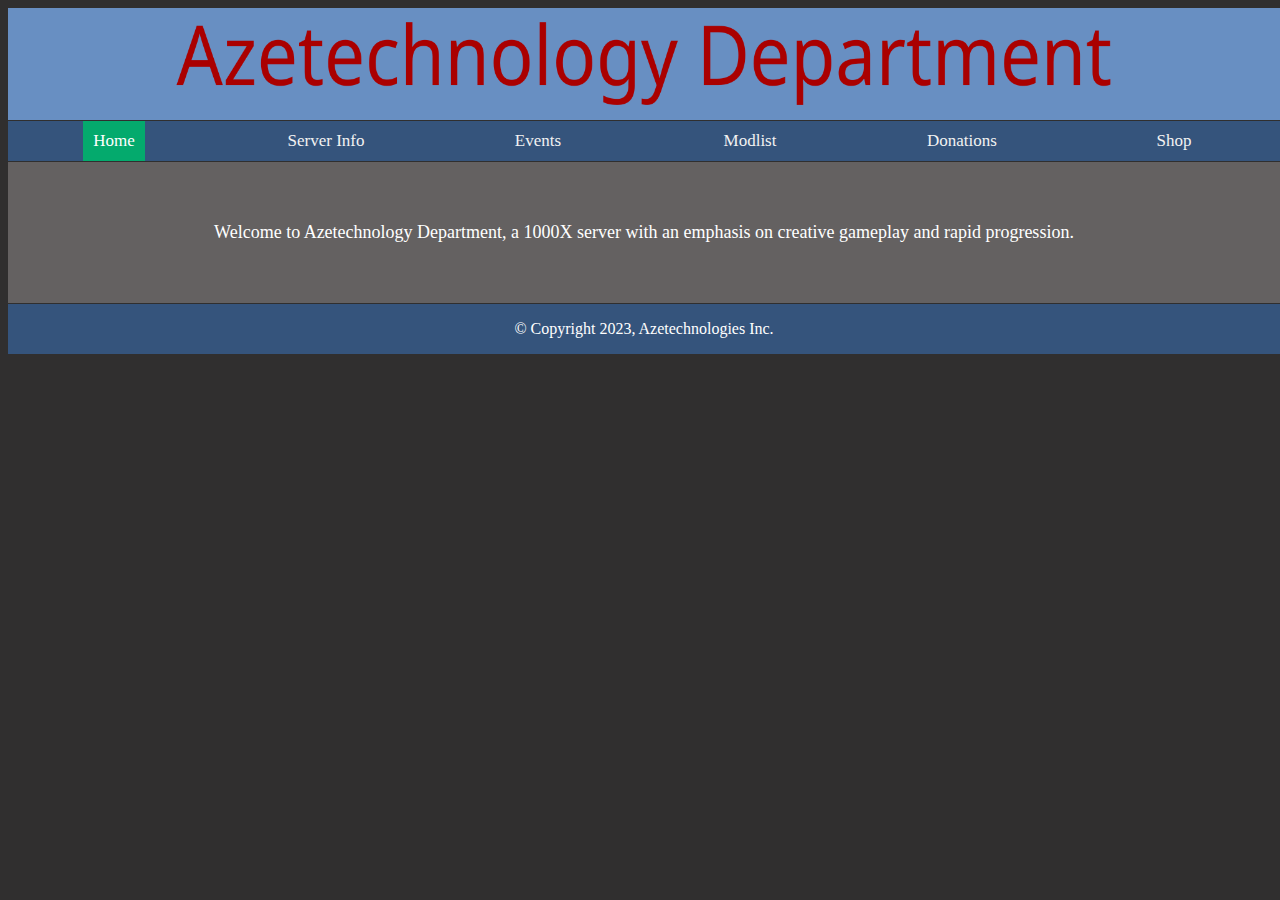
<file: index.html>
<!DOCTYPE html>
<html lang="en">
<head>
    <link rel="icon" type="image/x-icon" href="img/favicon.ico">
    <meta charset="UTF-8">
    <meta name="viewport" content="width=device-width, initial-scale=1.0">
    <link rel="stylesheet" href="css/style.css" type="text/css">
    <title>Azetechnology Department</title>
</head>
<body>

    <header>
        <div class="toplogo"><img src="img/azetechnology_department-logo.png" alt="Azetechnology_logo" class="logo"></div>
    </header>

    <nav id="navigation" class="include" data-file="_01_navigation.html">
        <a class="active" href=".">Home</a>
        <a href="server_info.html">Server Info</a>
        <a href="events_and_plans.html">Events</a>
        <a href="modlist.html">Modlist</a>
        <a href="donations.html">Donations</a>
        <a href="shop.html">Shop</a>
    </nav>




    <main>
        <section>

            <p>Welcome to Azetechnology Department, a 1000X server with an emphasis on creative gameplay and rapid progression.</p>

        </section>
    </main>




    <footer id="footer" class="include" data-file="_02_footer.html">
        <p> &copy; Copyright 2023,  Azetechnologies Inc. </p>
    </footer>

</body>
</html>
</file>
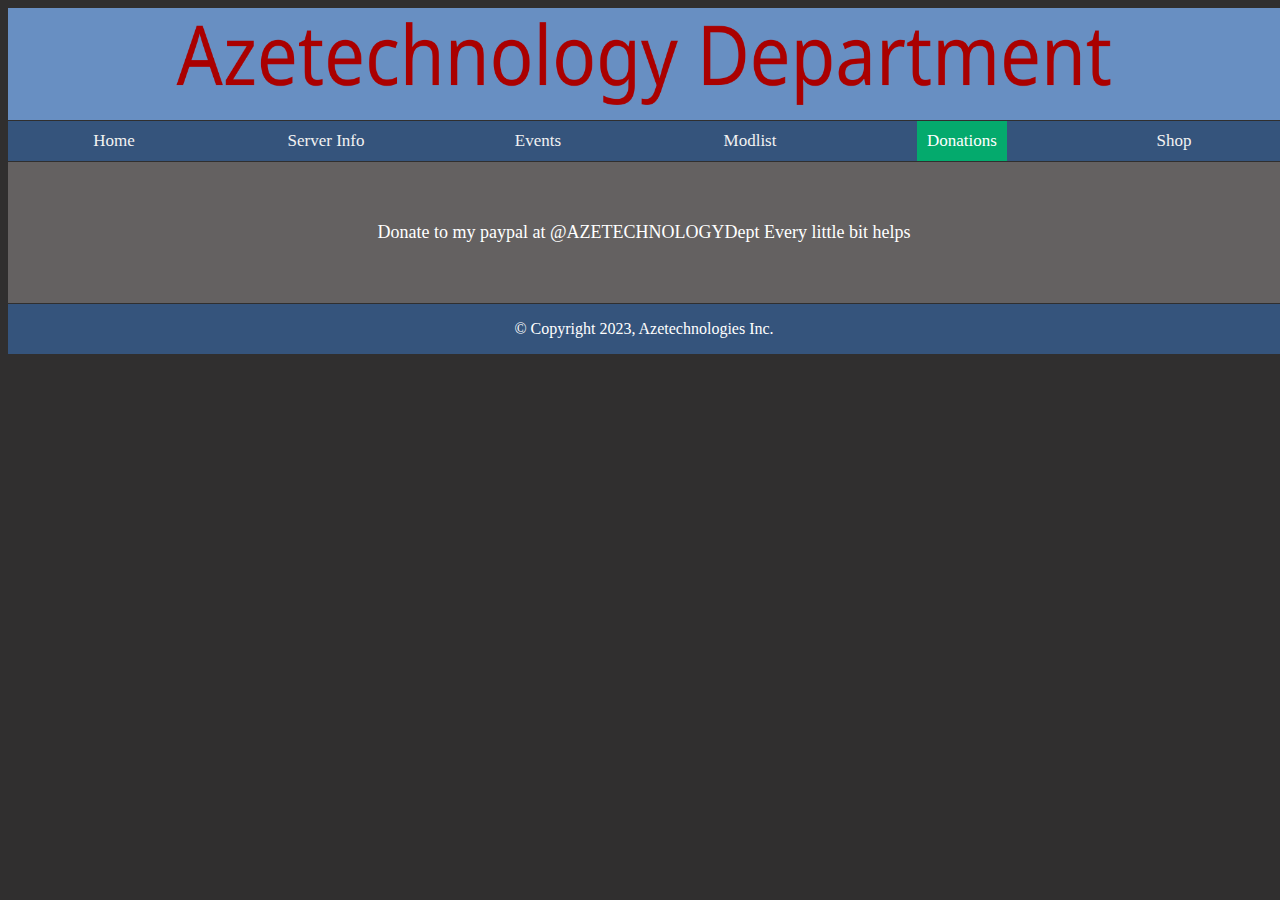
<file: donations.html>
<!DOCTYPE html>
<html lang="en">
<head>
    <link rel="icon" type="image/x-icon" href="img/favicon.ico">
    <meta charset="UTF-8">
    <meta name="viewport" content="width=device-width, initial-scale=1.0">
    <link rel="stylesheet" href="css/style.css" type="text/css">
    <title>Azetechnology Department</title>
</head>
<body>

    <header>
        <div class="toplogo"><img src="img/azetechnology_department-logo.png" alt="Azetechnology_logo" class="logo"></div>
    </header>

    <nav id="navigation" class="include" data-file="_01_navigation.html">
        <a href=".">Home</a>
        <a href="server_info.html">Server Info</a>
        <a href="events_and_plans.html">Events</a>
        <a href="modlist.html">Modlist</a>
        <a class="active" href="donations.html">Donations</a>
        <a href="shop.html">Shop</a>
    </nav>




    <main>
        <section>

            <p> Donate to my paypal at @AZETECHNOLOGYDept Every little bit helps </p>

        </section>
    </main>




    <footer id="footer" class="include" data-file="_02_footer.html">
        <p> &copy; Copyright 2023,  Azetechnologies Inc. </p>
    </footer>

</body>
</html>
</file>
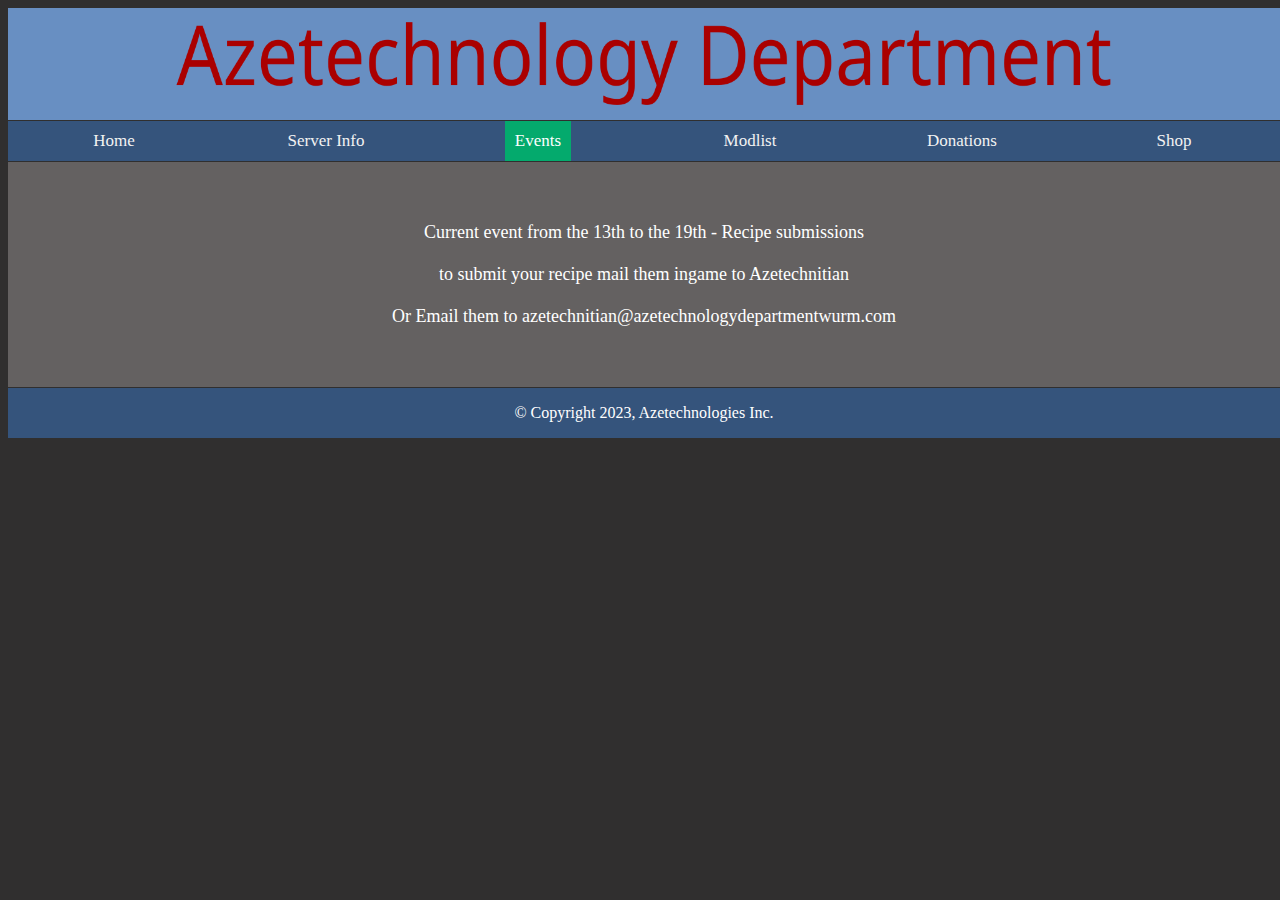
<file: events_and_plans.html>
<!DOCTYPE html>
<html lang="en">
<head>
    <link rel="icon" type="image/x-icon" href="img/favicon.ico">
    <meta charset="UTF-8">
    <meta name="viewport" content="width=device-width, initial-scale=1.0">
    <link rel="stylesheet" href="css/style.css" type="text/css">
    <title>Azetechnology Department</title>
</head>
<body>

    <header>
        <div class="toplogo"><img src="img/azetechnology_department-logo.png" alt="Azetechnology_logo" class="logo"></div>
    </header>

    <nav id="navigation" class="include" data-file="_01_navigation.html">
        <a href=".">Home</a>
        <a href="server_info.html">Server Info</a>
        <a class="active" href="events_and_plans.html">Events</a>
        <a href="modlist.html">Modlist</a>
        <a href="donations.html">Donations</a>
        <a href="shop.html">Shop</a>
    </nav>




    <main>
        <section>

            <p> Current event from the 13th to the 19th - Recipe submissions

                to submit your recipe mail them ingame to Azetechnitian

                Or Email them to azetechnitian@azetechnologydepartmentwurm.com
            </p>

        </section>
    </main>




    <footer id="footer" class="include" data-file="_02_footer.html">
        <p> &copy; Copyright 2023,  Azetechnologies Inc. </p>
    </footer>

</body>
</html>
</file>
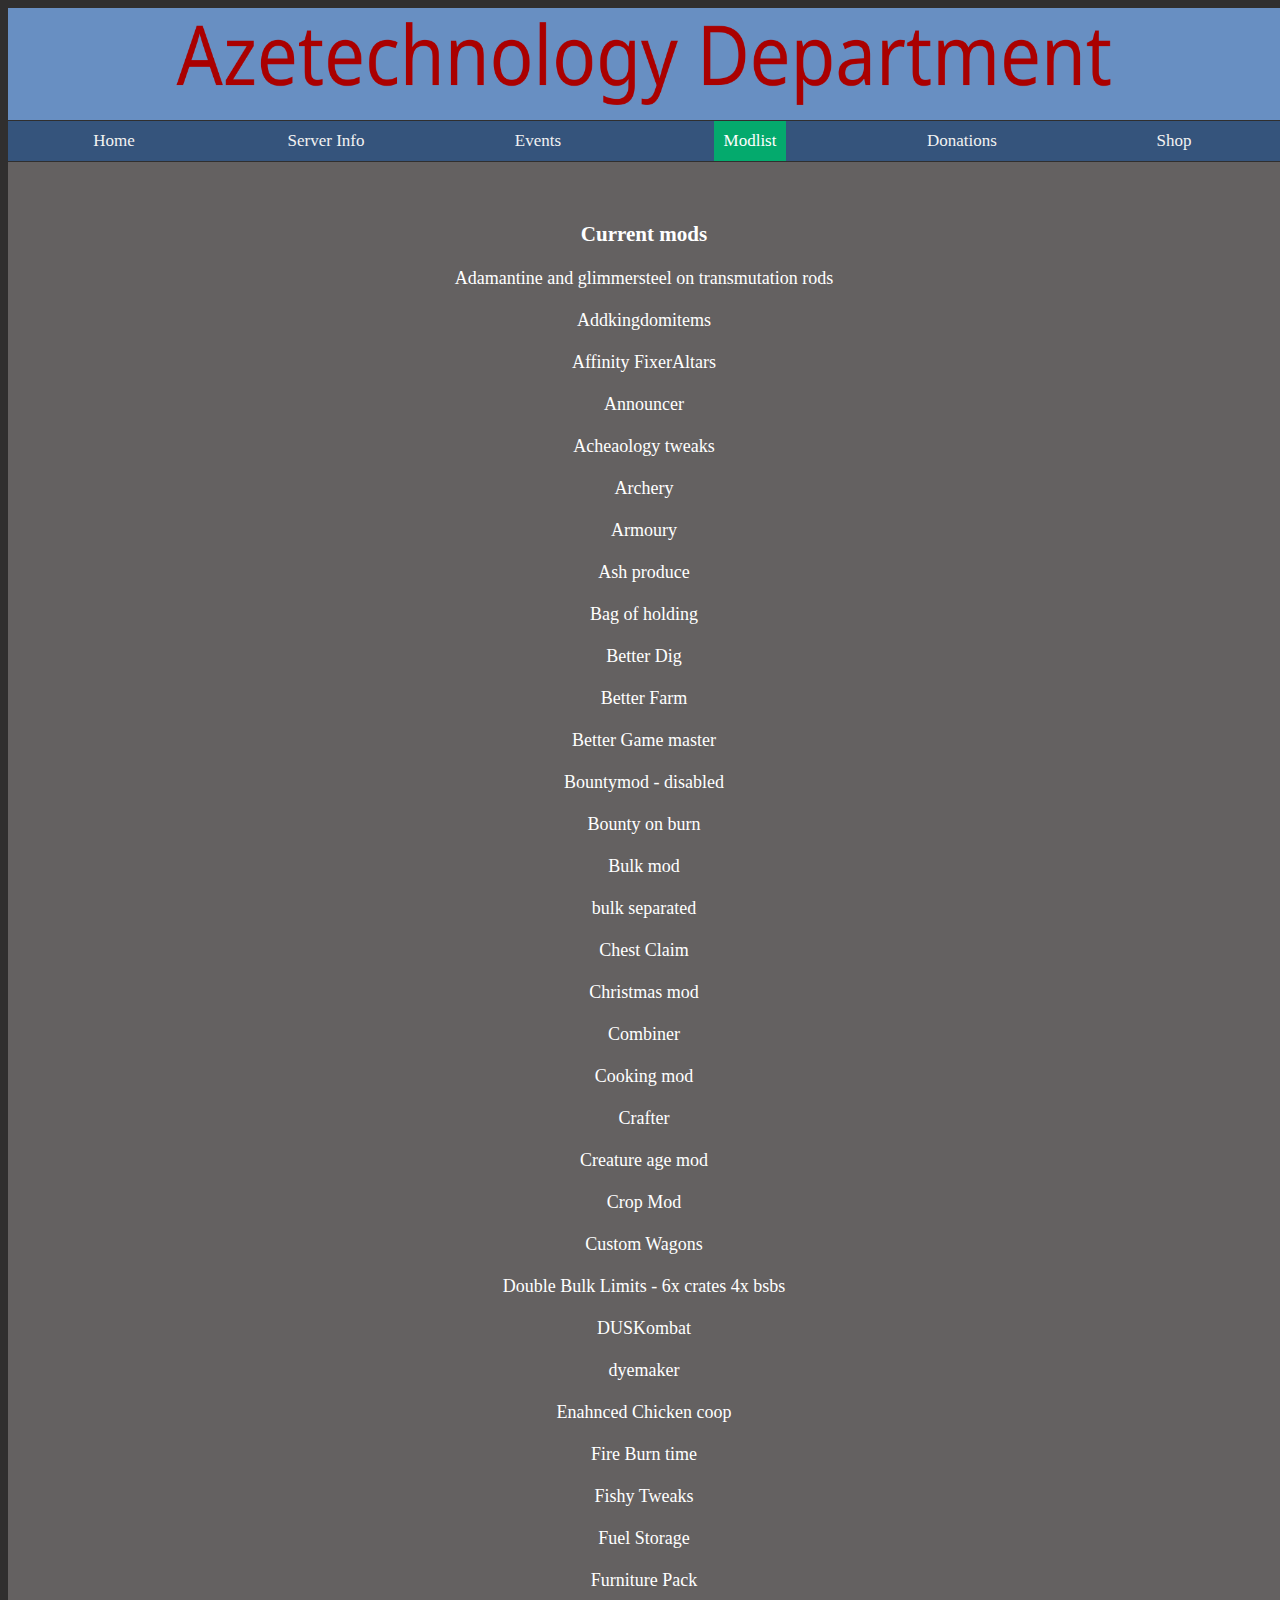
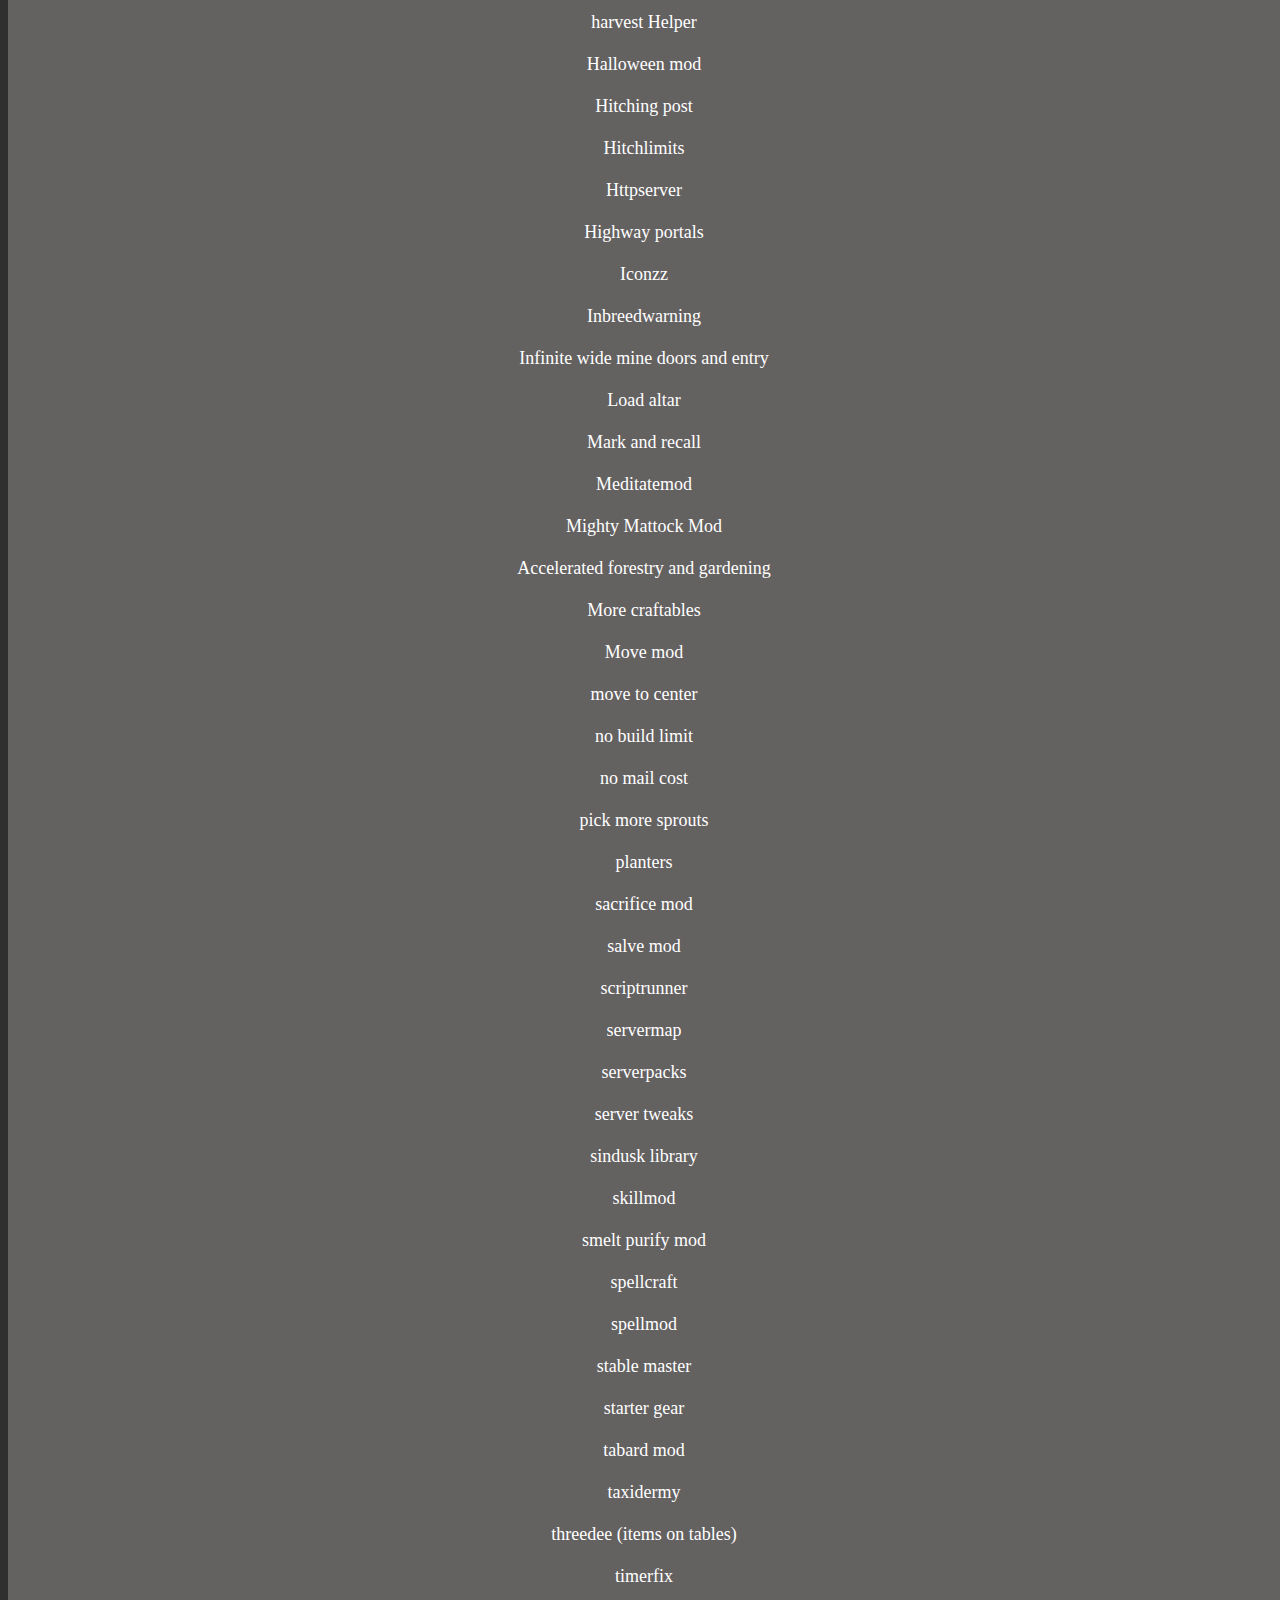
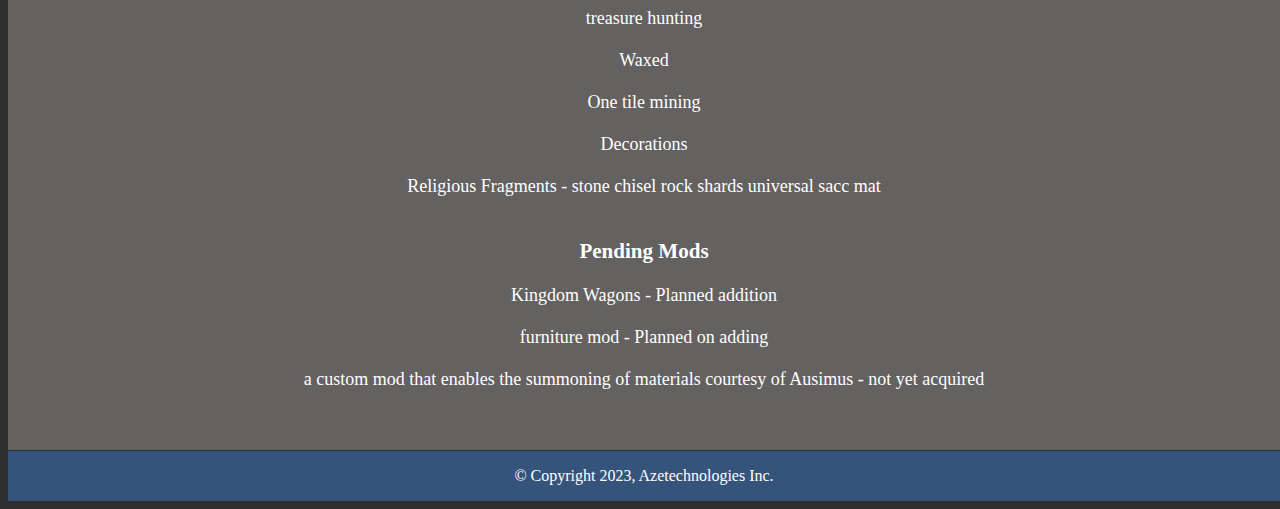
<file: modlist.html>
<!DOCTYPE html>
<html lang="en">
<head>
    <link rel="icon" type="image/x-icon" href="img/favicon.ico">
    <meta charset="UTF-8">
    <meta name="viewport" content="width=device-width, initial-scale=1.0">
    <link rel="stylesheet" href="css/style.css" type="text/css">
    <title>Azetechnology Department</title>
</head>
<body>

    <header>
        <div class="toplogo"><img src="img/azetechnology_department-logo.png" alt="Azetechnology_logo" class="logo"></div>
    </header>

    <nav id="navigation" class="include" data-file="_01_navigation.html">
        <a href=".">Home</a>
        <a href="server_info.html">Server Info</a>
        <a href="events_and_plans.html">Events</a>
        <a class="active" href="modlist.html">Modlist</a>
        <a href="donations.html">Donations</a>
        <a href="shop.html">Shop</a>
    </nav>




    <main>
        <section>

            <h3> Current mods </h3>

            <br>

            <p> Adamantine and glimmersteel on transmutation rods

                Addkingdomitems

                Affinity FixerAltars

                Announcer

                Acheaology tweaks

                Archery

                Armoury

                Ash produce

                Bag of holding

                Better Dig

                Better Farm

                Better Game master

                Bountymod - disabled

                Bounty on burn

                Bulk mod

                bulk separated

                Chest Claim

                Christmas mod

                Combiner

                Cooking mod

                Crafter

                Creature age mod

                Crop Mod

                Custom Wagons

                Double Bulk Limits - 6x crates 4x bsbs

                DUSKombat

                dyemaker

                Enahnced Chicken coop

                Fire Burn time

                Fishy Tweaks

                Fuel Storage

                Furniture Pack

                harvest Helper

                Halloween mod

                Hitching post

                Hitchlimits

                Httpserver

                Highway portals

                Iconzz

                Inbreedwarning

                Infinite wide mine doors and entry

                Load altar

                Mark and recall

                Meditatemod

                Mighty Mattock Mod

                Accelerated forestry and gardening

                More craftables

                Move mod

                move to center

                no build limit

                no mail cost

                pick more sprouts

                planters

                sacrifice mod

                salve mod

                scriptrunner

                servermap

                serverpacks

                server tweaks

                sindusk library

                skillmod

                smelt purify mod

                spellcraft

                spellmod

                stable master

                starter gear

                tabard mod

                taxidermy

                threedee (items on tables)

                timerfix

                treasure hunting

                Waxed

                One tile mining

                Decorations

                Religious Fragments - stone chisel rock shards universal sacc mat
            </p>

            <br><br>

            <h3> Pending Mods </h3>

            <br>

            <p> Kingdom Wagons - Planned addition

                furniture mod - Planned on adding

                a custom mod that enables the summoning of materials courtesy of Ausimus - not yet acquired
            </p>

        </section>
    </main>




    <footer id="footer" class="include" data-file="_02_footer.html">
        <p> &copy; Copyright 2023,  Azetechnologies Inc. </p>
    </footer>

</body>
</html>
</file>
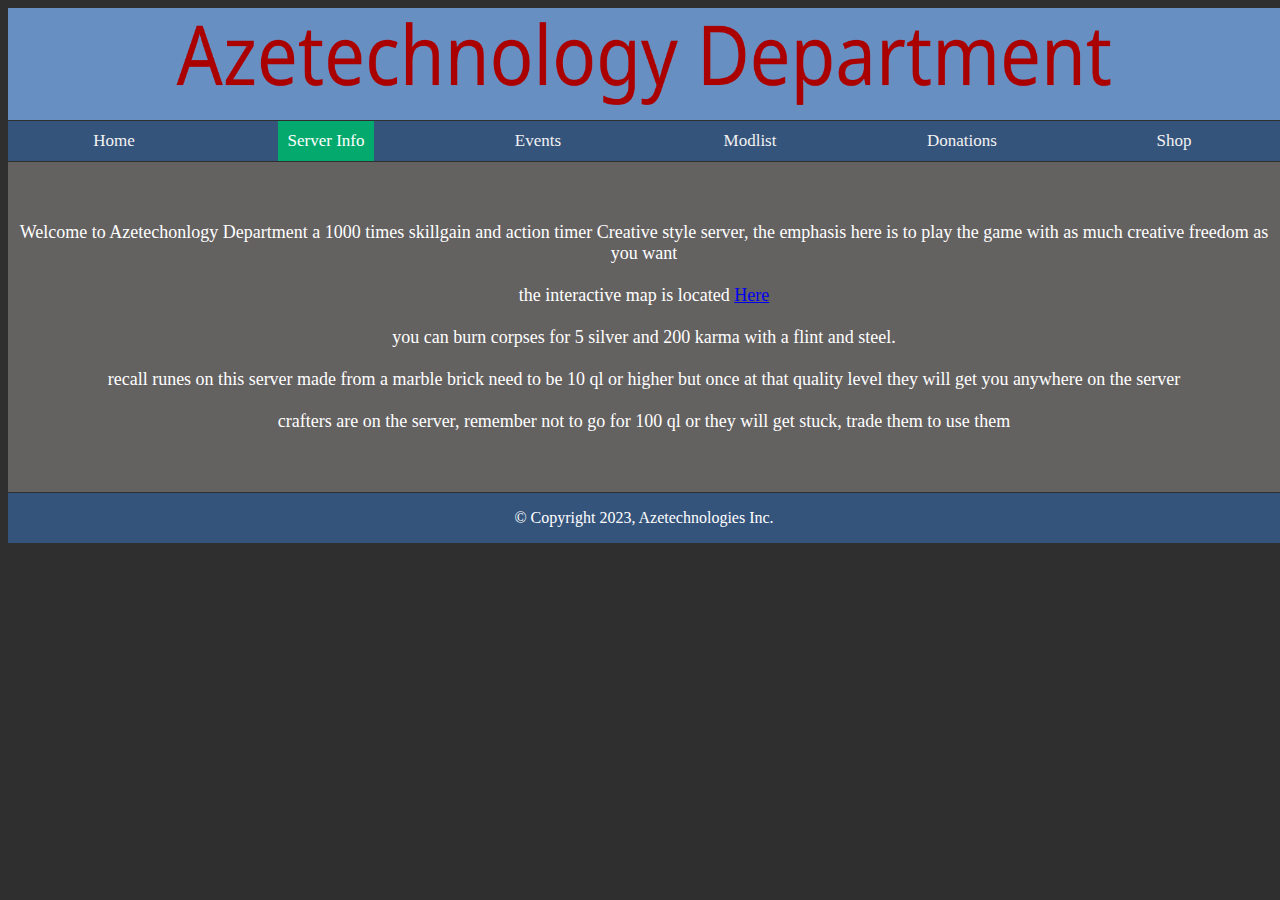
<file: server_info.html>
<!DOCTYPE html>
<html lang="en">
<head>
    <link rel="icon" type="image/x-icon" href="img/favicon.ico">
    <meta charset="UTF-8">
    <meta name="viewport" content="width=device-width, initial-scale=1.0">
    <link rel="stylesheet" href="css/style.css" type="text/css">
    <title>Azetechnology Department</title>
</head>
<body>

    <header>
        <div class="toplogo"><img src="img/azetechnology_department-logo.png" alt="Azetechnology_logo" class="logo"></div>
    </header>

    <nav id="navigation" class="include" data-file="_01_navigation.html">
        <a href=".">Home</a>
        <a class="active" href="server_info.html">Server Info</a>
        <a href="events_and_plans.html">Events</a>
        <a href="modlist.html">Modlist</a>
        <a href="donations.html">Donations</a>
        <a href="shop.html">Shop</a>
    </nav>



    <main>
        <section>

            <p> Welcome to Azetechonlogy Department a 1000 times skillgain and action timer Creative style server, the emphasis here is to play the game with as much creative freedom as you want

                the interactive map is located <a href="https://redirect.pingperfecthosting.com/9506769/mapviewer/">Here</a>

                you can burn corpses for 5 silver and 200 karma with a flint and steel.

                recall runes on this server made from a marble brick need to be 10 ql or higher but once at that quality level they will get you anywhere on the server

                crafters are on the server, remember not to go for 100 ql or they will get stuck, trade them to use them
            </p>

        </section>
    </main>




    <footer id="footer" class="include" data-file="_02_footer.html">
        <p> &copy; Copyright 2023,  Azetechnologies Inc. </p>
    </footer>

</body>
</html>
</file>
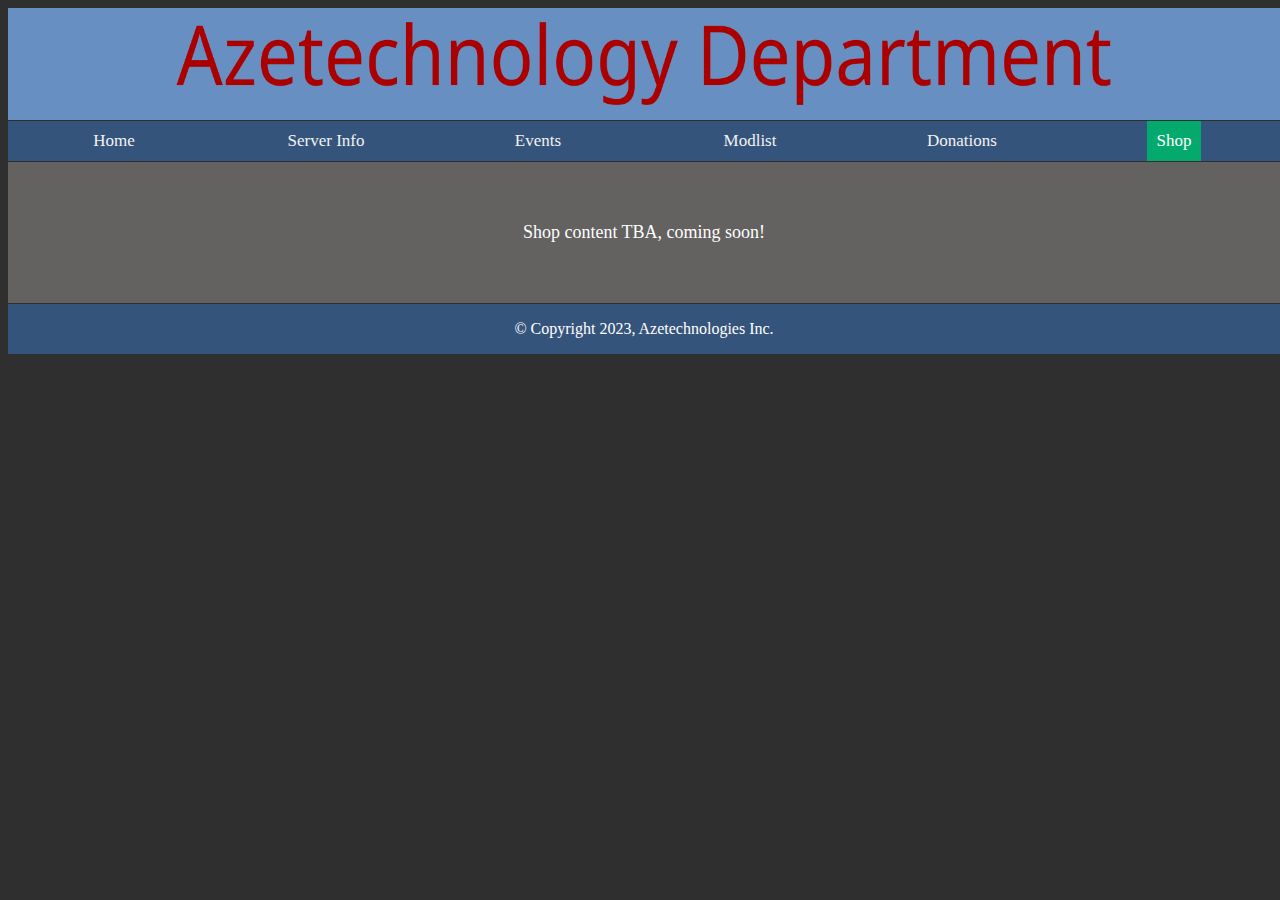
<file: shop.html>
<!DOCTYPE html>
<html lang="en">
<head>
    <link rel="icon" type="image/x-icon" href="img/favicon.ico">
    <meta charset="UTF-8">
    <meta name="viewport" content="width=device-width, initial-scale=1.0">
    <link rel="stylesheet" href="css/style.css" type="text/css">
    <title>Azetechnology Department</title>
</head>
<body>

    <header>
        <div class="toplogo"><img src="img/azetechnology_department-logo.png" alt="Azetechnology_logo" class="logo"></div>
    </header>

    <nav id="navigation" class="include" data-file="_01_navigation.html">
        <a href=".">Home</a>
        <a href="server_info.html">Server Info</a>
        <a href="events_and_plans.html">Events</a>
        <a href="modlist.html">Modlist</a>
        <a href="donations.html">Donations</a>
        <a class="active" href="shop.html">Shop</a>
    </nav>




    <main>
        <section>

            <p> Shop content TBA, coming soon! </p>

        </section>
    </main>




    <footer id="footer" class="include" data-file="_02_footer.html">
        <p> &copy; Copyright 2023,  Azetechnologies Inc. </p>
    </footer>

</body>
</html>
</file>
<file: css/style.css>
:root {
    --color-scrollbar-thumb: #04AA6D;
    --color-scrollbar-track: #302F2F;

    --site-background-color: #302F2F;

    --header-background-color: #688FC2;

    --navigation-background-color: #35547C;
    --navigation-border-color: #302F2F;

    --navigation-button-text-color: #F2F2F2;

    --navigation-button-active-color: #04AA6D;
    --navigation-button-active-text-color: #FFFFFF;

    --navigation-button-hover-background-color: #0DD4E2;
    --navigation-button-hover-text-color: #000000;


    --main-background-color: #646161;
    --main-text-color: #FFFFFF;

    --footer-background-color: #35547C;
    --footer-text-color: #FFFFFF;
    --footer-border-color: #302F2F;
}

html {
/* This is for Firefox                                     */
    scrollbar-color: var(--color-scrollbar-thumb) var(--color-scrollbar-track);
    scrollbar-width: thin;    /* options: auto (this is default), thin, none */
}

/* This is for Chrome and other webkit compatible browsers */
::-webkit-scrollbar {
    width: .5em;
}

::-webkit-scrollbar-thumb {
    background-color: var(--color-scrollbar-thumb);
}

::-webkit-scrollbar-track {
    background-color: var(--color-scrollbar-track);
}


html {
    background: var(--site-background-color);  /* site background color */

    overflow-y: scroll;   /* keeps scrollbar track visible on all pages to stop
                             the site from jumping left / right depending on the
                             length of the page requiring a scroll bar or not */
}

body {
    margin: 0;
    margin-top: .5em;
    margin-left: .5em;
    margin-bottom: .5em;
}

div#outer_container {
    display: flex;
    flex-direction: column;
}

header .toplogo {
    width: 100%;
    background-color: var(--header-background-color);
    align-items: center;
}

header .logo {
    margin: 0 auto;
    display: block;
    max-width: 960px;
    padding: 12px 0px 15px;
}

nav {
    background-color: var(--navigation-background-color);
    text-align: center;
    place-items: center;
    display: grid;
    grid-template-columns: repeat(auto-fit, minmax(125px, 1fr));
    border-top:    1px solid var(--navigation-border-color);
    border-bottom: 1px solid var(--navigation-border-color);
}

/* Style the links inside the navigation bar */
nav a {
    color: var(--navigation-button-text-color);
    padding: 10px 10px;
    text-decoration: none;
    font-size: 17px;
}

/* Change the color of links on hover */
nav a:hover {
    background-color: var(--navigation-button-hover-background-color);
    color: var(--navigation-button-hover-text-color);
}

/* Add a color to the active/current link */
nav a.active {
    background-color: var(--navigation-button-active-color);
    color: var(--navigation-button-active-text-color);
}

main {
    background-color: var(--main-background-color);  /* main background color */
    text-align: center;
    font-size: large;
    text-decoration: none;
    color: var(--main-text-color);
}

main section:first-of-type {
    padding-top: 60px;
}

main section {
    padding-bottom: 60px;
}

main section h3 {
    margin: 0;
}

main section p {
    margin: 0;
    white-space: pre-line;
}

footer {
    background-color: var(--footer-background-color);
    border-top: 1px solid var(--footer-border-color);
    color: var(--footer-text-color);
    text-align: center;
}

footer p {
    margin: 0;
    padding-top: 16px;
    padding-bottom: 16px;
}
</file>
